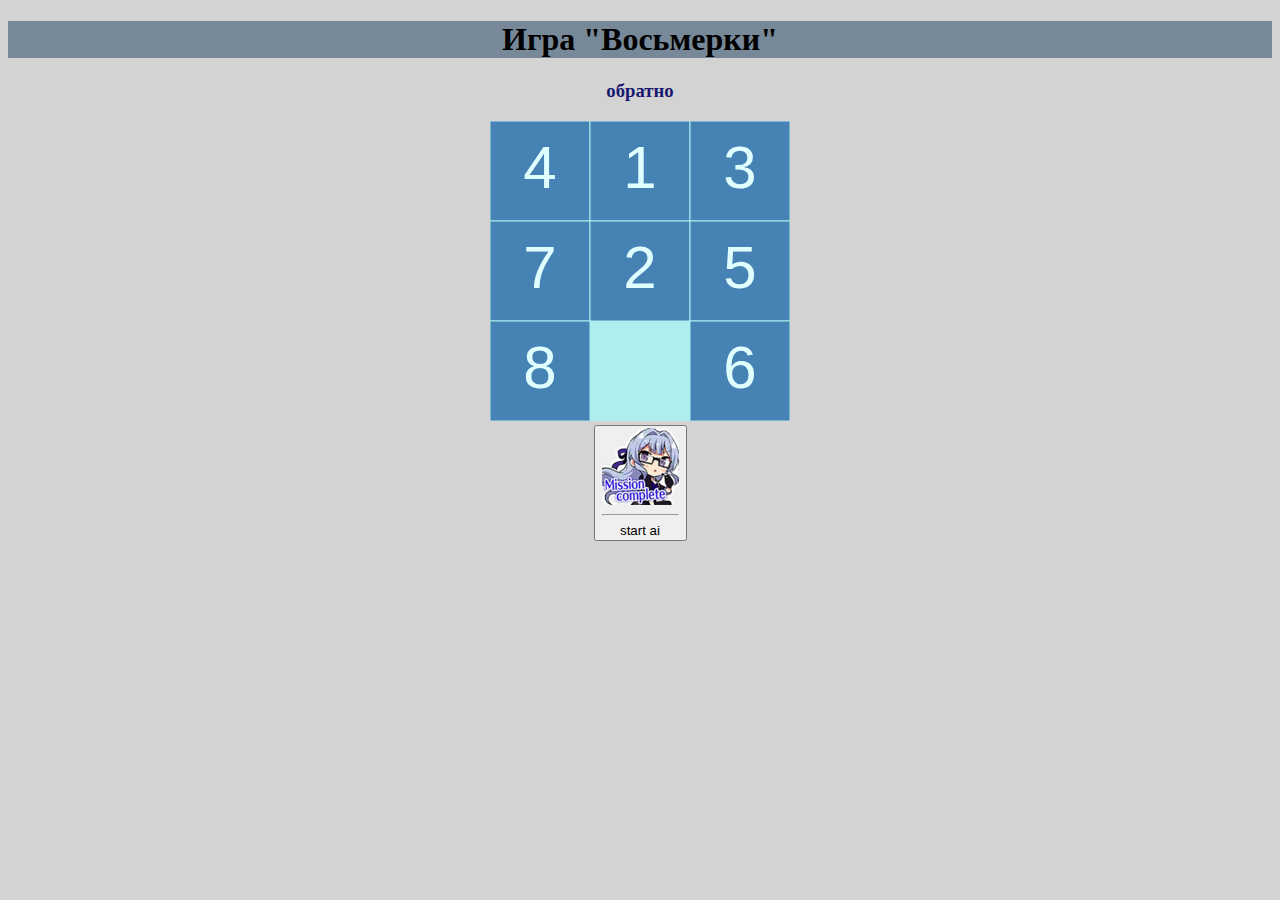
<file: game.html>
<!doctype html>
<html>
    <head>
        <meta charset="utf-8">
        <title>Игра "Восьмерки"</title>
        <link href="game.css" rel="stylesheet">
    </head>
    <body>
        <h1><center>Игра "Восьмерки"</center></h1>
        <h3><center><a href="index.html">обратно</a><center></h3>
        <center><canvas id='canvas' width=300 height=300></canvas><center>
        <script src="./game.js" type='module'></script>
        <button id="btn_start_ai"><img src = "missioncomplete.png"><hr>start ai</button>
        <script src="./game.js" type="module"></script>
    </body>
</html>
</file>
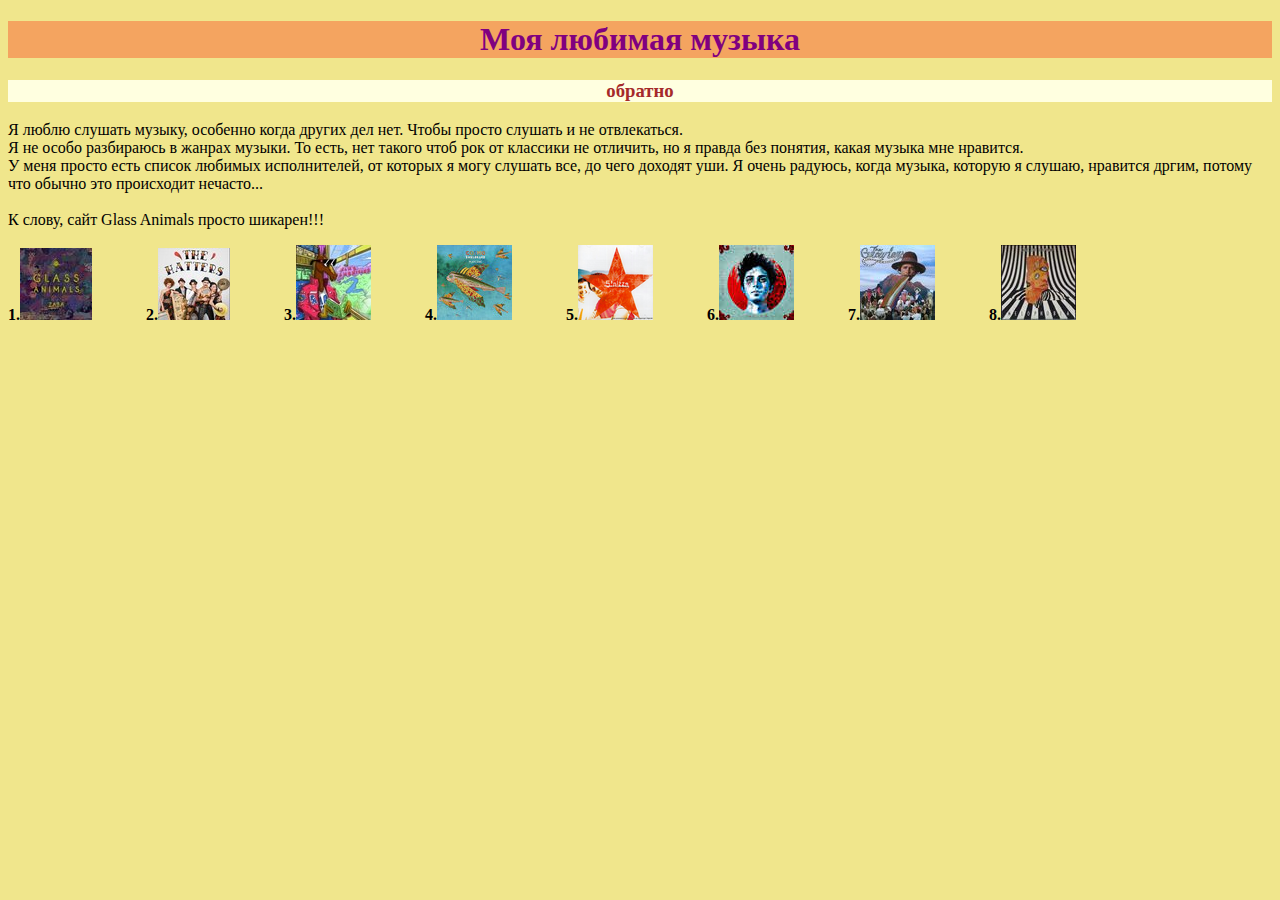
<file: music.html>
<!doctype html>
<html>
    <head>
        <meta charset="utf-8">
        <title>Музыка</title>
        <link href="stylemusic.css" rel="stylesheet">
    <head>
    <h1><center>Моя любимая музыка</center></h1>
    <h3><center><a href="index.html">обратно</a><center></h3>
    <p1>
        Я люблю слушать музыку, особенно когда других дел нет. Чтобы просто слушать и не отвлекаться.
        <br>
        Я не особо разбираюсь в жанрах музыки. То есть, нет такого чтоб рок от классики не отличить, но я правда без понятия, какая музыка мне нравится.
        <br>
        У меня просто есть список любимых исполнителей, от которых я могу слушать все, до чего доходят уши. Я очень радуюсь, когда музыка, которую я слушаю, нравится дргим, потому что обычно это происходит нечасто...
        <br><br>
        К слову, сайт Glass Animals просто шикарен!!!
    </p1>
    <div>
            <p>
                1.<a href="https://opensource.glassanimals.com/"target="_blank"><img src="glassanimals.jpg"></a>
                2.<a href="https://thehatters.ru/"target="_blank"><img src="thehatters.jpg"></a>
                3.<a href="https://www.rareamericans.com/"target="_blank"><img src="rareamericans.jpg"></a>
                4.<a href="https://www.cosmosheldrake.com/"target="_blank"><img src="cosmosheldrake.jpg"></a>
                5.<a href="https://ru.wikipedia.org/wiki/5’Nizza"target="_blank"><img src="5nizza.png"></a>
                6.<a href="https://www.georgewatsky.com/"target="_blank"><img src="watsky.jpg"></a>
                7.<a href="https://thegrowlers.com/"target="_blank"><img src="thegrowlers.jpg"></a>
                8.<a href="https://www.cagetheelephant.com/home/"target="_blank"><img src="cagetheelephant.jpg"></a>
            </p>
    </div>
<html>
</file>
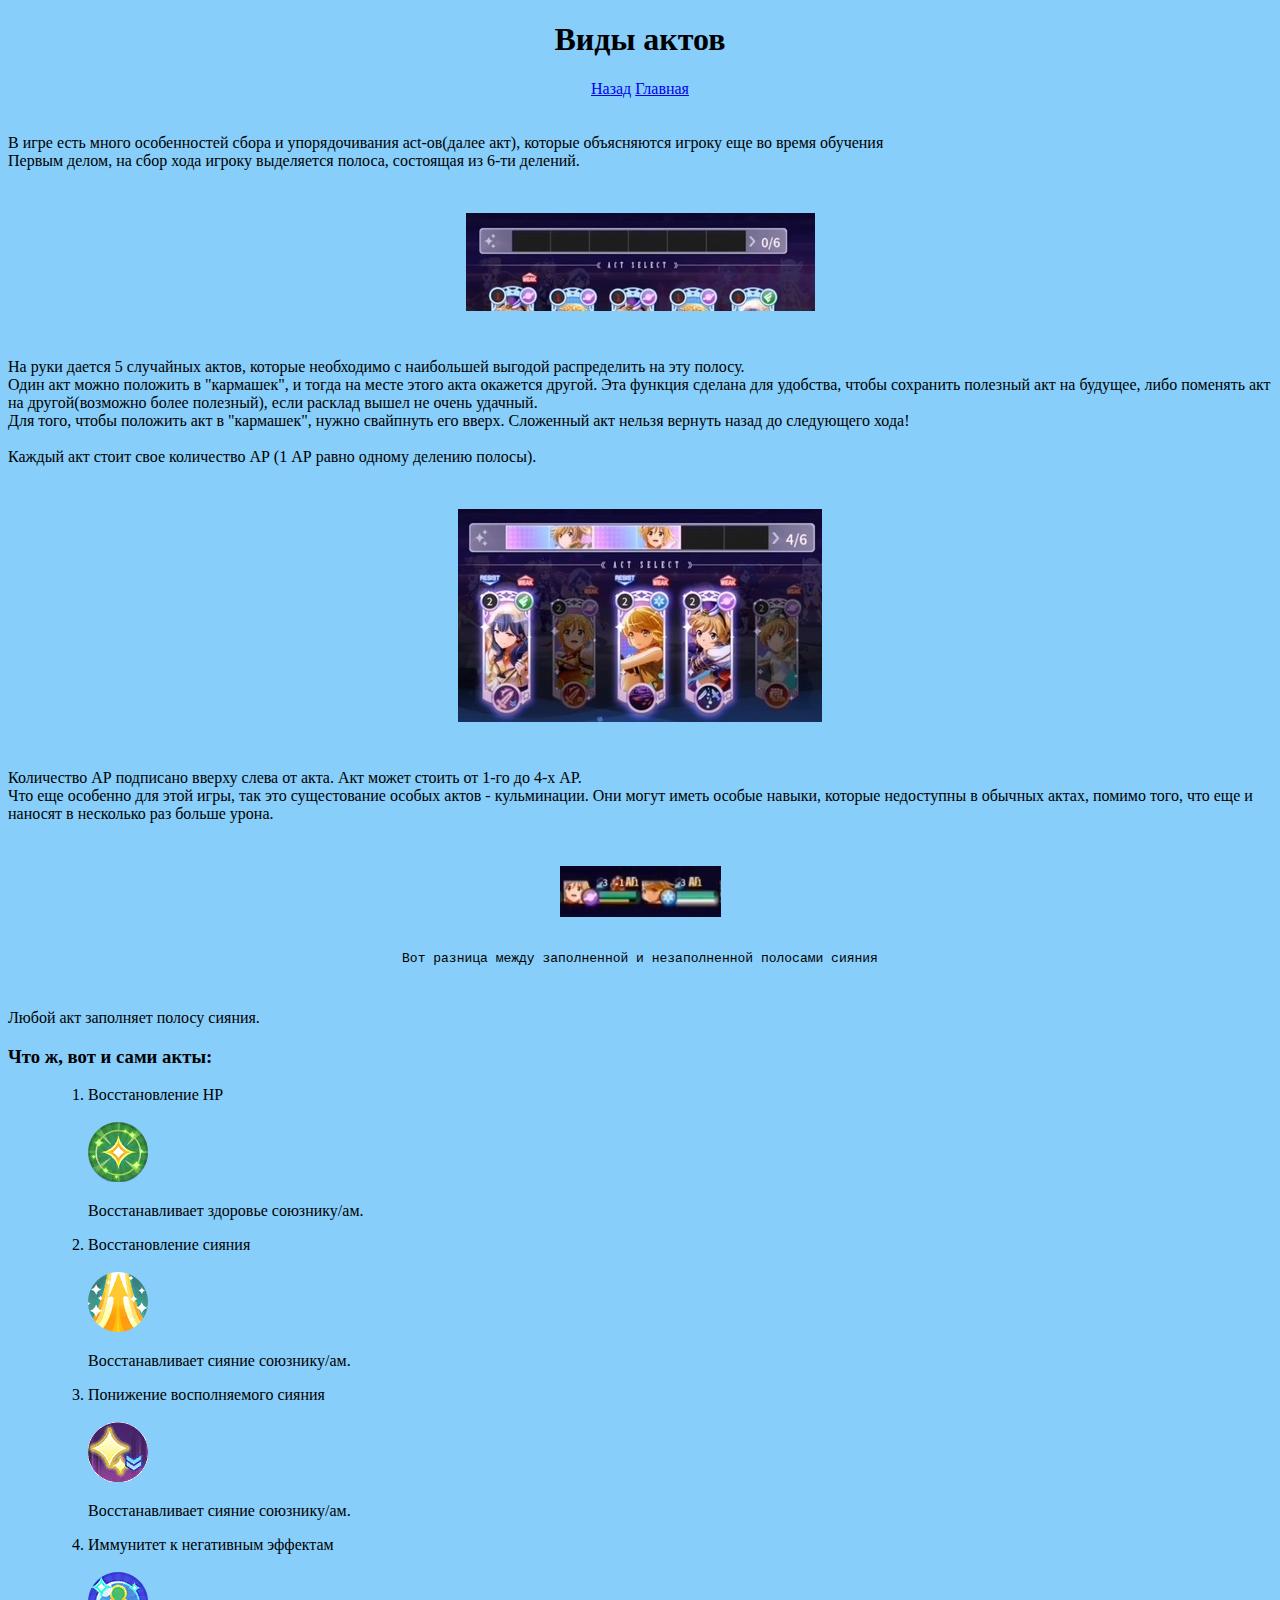
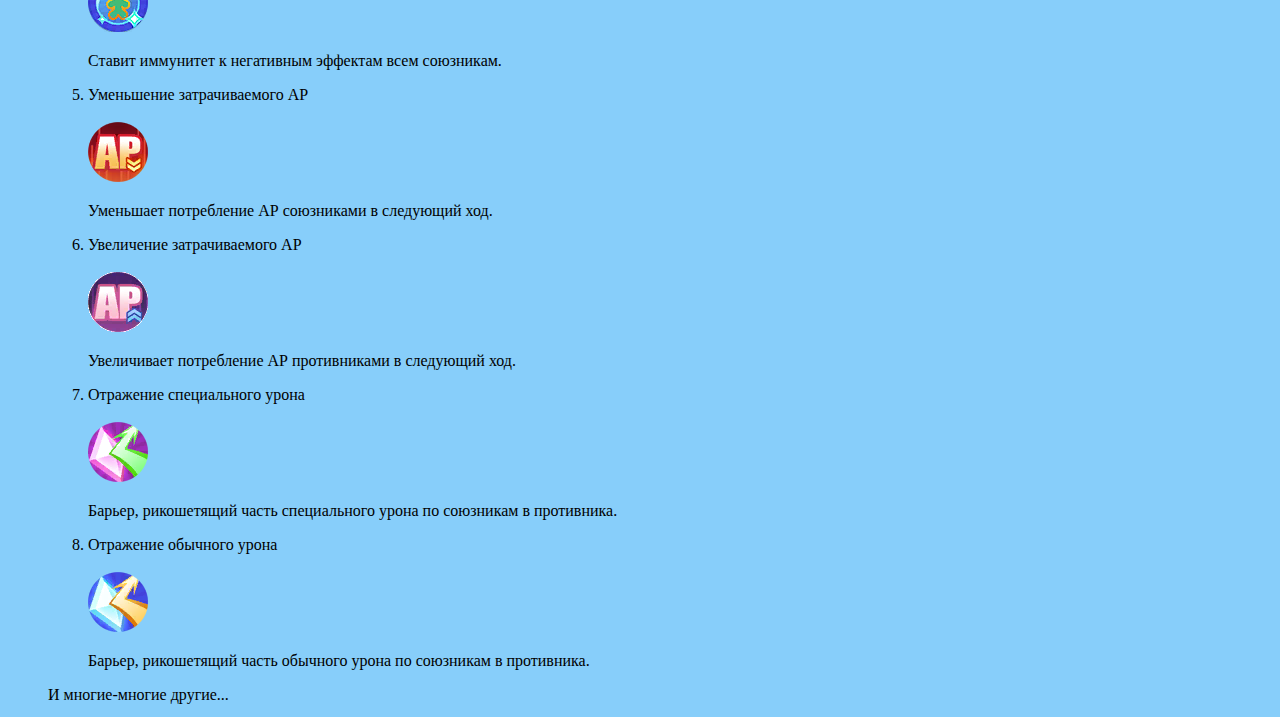
<file: navikistarira.html>
<!doctype html>
<html>
    <meta charset="utf-8">
    <title>Акты в Старире</title>
    <link href="stylenaviki.css" rel="stylesheet">
    <head>
        <h1><center>Виды актов</center></h1>
        <center><p6><a href="revuestarlight.html">Назад</a> <a href="index.html">Главная</a></p6></center>
        <br><br>
    </head>
    <body>
        <div>
            В игре есть много особенностей сбора и упорядочивания act-ов(далее акт), которые объясняются игроку еще во время обучения
           <br>
           Первым делом, на сбор хода игроку выделяется полоса, состоящая из 6-ти делений.
           <pre><code>
                    <center><img src="polosa.jpg"><center>
           </code></pre>
           На руки дается 5 случайных актов, которые необходимо с наибольшей выгодой распределить на эту полосу.
           <br>
           Один акт можно положить в "кармашек", и тогда на месте этого акта окажется другой. Эта функция сделана для удобства, чтобы сохранить полезный акт на будущее, либо поменять акт на другой(возможно более полезный), если расклад вышел не очень удачный.
           <br>
           Для того, чтобы положить акт в "кармашек", нужно свайпнуть его вверх. Сложенный акт нельзя вернуть назад до следующего хода!
        </div>
        <br>
        <div>
            Каждый акт стоит свое количество АР (1 АР равно одному делению полосы).
           <pre><code>
                    <center><img src="appolosa.jpg"><center>
           </code></pre>
           Количество АР подписано вверху слева от акта. Акт может стоить от 1-го до 4-х АР.
        </div>
        <p4>
            Что еще особенно для этой игры, так это сущестование особых актов - кульминации. Они могут иметь особые навыки, которые недоступны в обычных актах, помимо того, что еще и наносят в несколько раз больше урона.
            <pre><code>
                    <center><img src="siyanie.jpg"><center>
                    <figcaption>Вот разница между заполненной и незаполненной полосами сияния</figcaption>
            </code></pre>
            Любой акт заполняет полосу сияния.
        </p4>
        <br>
        <h3> Что ж, вот и сами акты:</h3>
        <ol>
        <figure>
             <li>
                 <figcaption>Восстановление HP</figcaption>
                 <br>
                 <img src="recovery.png">
                 <p>Восстанавливает здоровье союзнику/ам.</p>
            </li>
        </figure>
        <figure>
              <li>
                 <figcaption>Восстановление сияния</figcaption>
                 <br>
                 <img src="brilliancerec.png">
                 <p>Восстанавливает сияние союзнику/ам.</p>
             </li>
        </figure>
        <figure>
            <li>
                <figcaption>Понижение восполняемого сияния</figcaption>
                <br>
                <img src="brilliancereclow.png">
                <p>Восстанавливает сияние союзнику/ам.</p>
            </li>
        </figure>
        <figure>
            <li>
                <figcaption>Иммунитет к негативным эффектам</figcaption>
                <br>
                <img src="resistance.png">
                <p>Ставит иммунитет к негативным эффектам всем союзникам.</p>
            </li>
        </figure>
        <figure>
            <li>
                <figcaption>Уменьшение затрачиваемого АР</figcaption>
                <br>
                <img src="apdown.png">
                <p>Уменьшает потребление АР союзниками в следующий ход.</p>
            </li>
        </figure>
        <figure>
            <li>
                <figcaption>Увеличение затрачиваемого АР</figcaption>
                <br>
                <img src="apup.png">
                <p>Увеличивает потребление АР противниками в следующий ход.</p>
            </li>
        </figure>
        <figure>
            <li>
                <figcaption>Отражение специального урона</figcaption>
                <br>
                <img src="reflectspecial.png">
                <p>Барьер, рикошетящий часть специального урона по союзникам в противника.</p>
            </li>
        </figure>
        <figure>
            <li>
                <figcaption>Отражение обычного урона</figcaption>
                <br>
                <img src="reflectnormal.png">
                <p>Барьер, рикошетящий часть обычного урона по союзникам в противника.</p>
            </li>
        </figure>
        <p>И многие-многие другие...</p>
        </ol>
    </body>
</html>
</file>
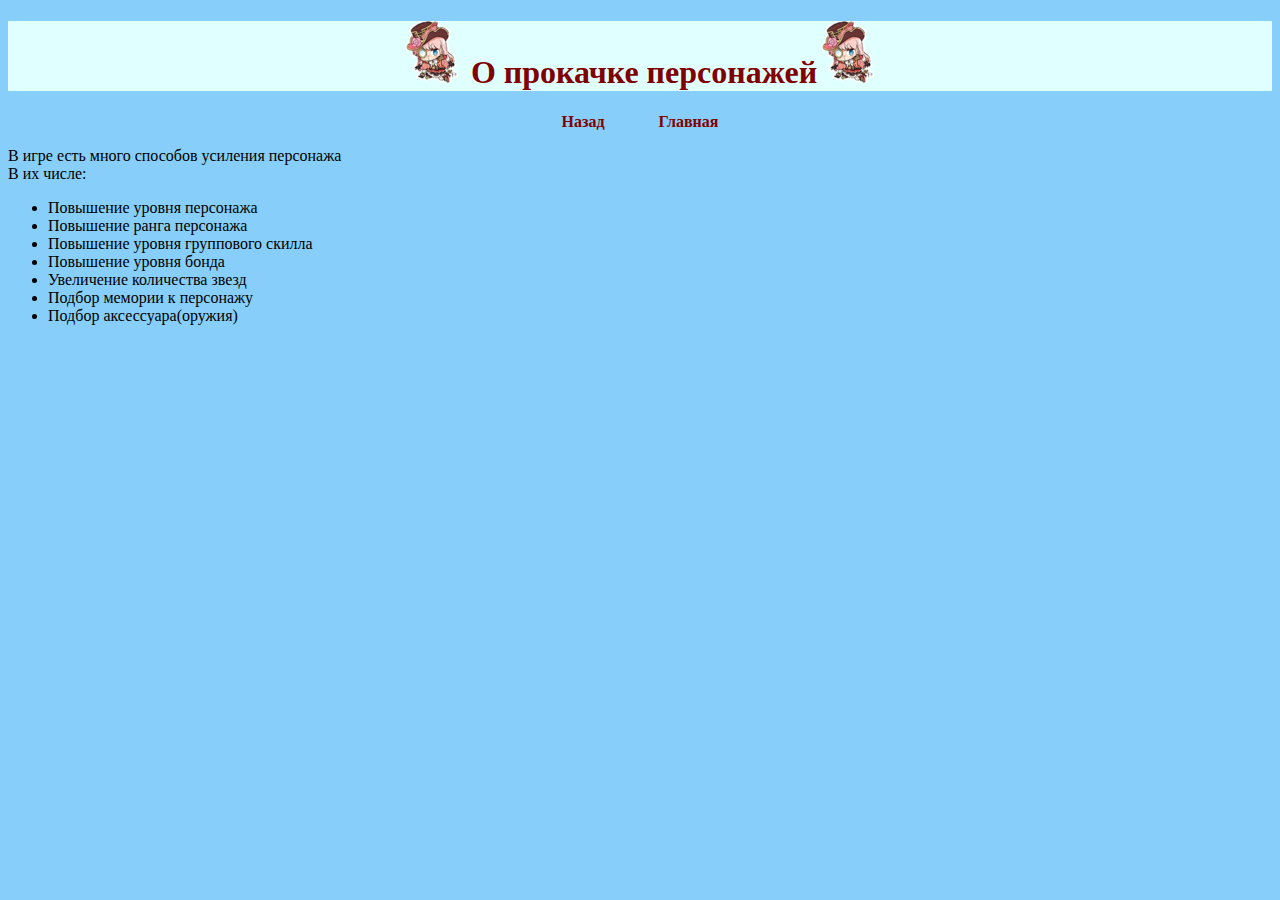
<file: prokachka.html>
<!doctype html>
<html>
    <head>
        <meta charset="utf-8">
        <title>Прокачивание персонажей</title>
        <link href="styleprokachka.css" rel="stylesheet">
    </head>
         <h1><center><img src="lalafin.png"> О прокачке персонажей<img src="lalafin.png"></center></h1>
         <center><p><a href="revuestarlight.html">Назад</a> <a href="index.html">Главная</a></p></center>
    <body>
        <div>
          <p1>
            В игре есть много способов усиления персонажа
           <br>
            В их числе:
          <p1>
        </div>
          <div>
              <ul>
                  <li>Повышение уровня персонажа</li>
                  <li>Повышение ранга персонажа</li>
                  <li>Повышение уровня группового скилла</li>
                  <li>Повышение уровня бонда</li>
                  <li>Увеличение количества звезд</li>
                  <li>Подбор мемории к персонажу</li>
                  <li>Подбор аксессуара(оружия)</li>
              </ul>
          </div>
    </body>
</html>
</file>
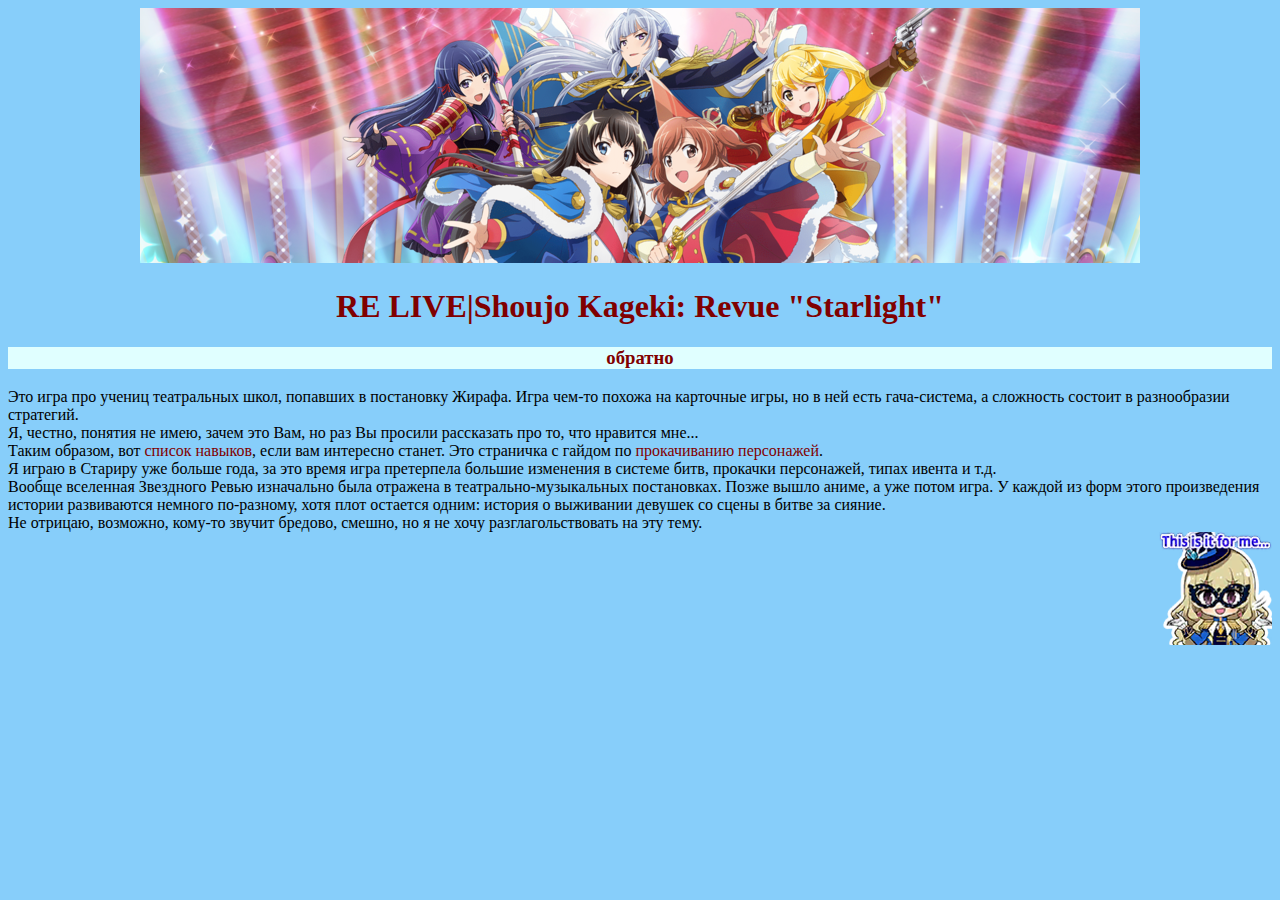
<file: revuestarlight.html>
<!doctype html>
<html>
    <head>
        <meta charset="utf-8">
        <title>Revue Starlight</title>
        <link href="stylestarira.css" rel="stylesheet">
    </head>
        <header>
              <center><img src="oblohzkastarira2.png"><center>
        </header>
        <h1><center> RE LIVE|Shoujo Kageki: Revue "Starlight"</center></h1>
       <h3><center><a href="index.html">обратно</a><center></h3>
    <body>
        <div>
            Это игра про учениц театральных школ, попавших в постановку Жирафа.
            Игра чем-то похожа на карточные игры, но в ней есть гача-система, а сложность состоит в разнообразии стратегий.
            <br>
             Я, честно, понятия не имею, зачем это Вам, но раз Вы просили рассказать про то, что нравится мне...
        <div>
        <p1>Таким образом, вот <a href="navikistarira.html">список навыков</a>, если вам интересно станет.</p1>
        <p2> Это страничка с гайдом по <a href="prokachka.html">прокачиванию персонажей</a>.</p2>
        <br>
        <p3>
          Я играю в Стариру уже больше года, за это время игра претерпела большие изменения в системе битв, прокачки персонажей, типах ивента и т.д.
          <br>
          Вообще вселенная Звездного Ревью изначально была отражена в театрально-музыкальных постановках. Позже вышло аниме, а уже потом игра. У каждой из форм этого произведения истории развиваются немного по-разному, хотя плот остается одним: история о выживании девушек со сцены в битве за сияние.
          <br>
         <dil>
              Не отрицаю, возможно, кому-то звучит бредово, смешно, но я не хочу разглагольствовать на эту тему.
              <br>
              <img src="thisisitforme.png">
         </dil>
        </p3>
    </body>

</html>
</file>
<file: game.css>
body {
    background-color:#D3D3D3;
}
h1 {
    background-color:#778899;
    color:#000000;
}
a {
    color:#191970;
    text-decoration:none;
    font-weight:900;
}
</file>
<file: stylemusic.css>
body {
    background-color:#F0E68C;
}
h1 {
    background-color:#F4A460;
    color:#800080;
}
h3 a {
    color:#A52A2A;
    text-decoration:none;
}
div {
    word-spacing:50px;
    font-weight:900;
}
h3 {
    background-color:#FFFFE0;
}
</file>
<file: stylenaviki.css>
body {
    background-color:#87CEFA;
}
</file>
<file: styleprokachka.css>
body {
    background-color:#87CEFA;
}
h1 {
    background-color:#E0FFFF;
    color:#800000;
}
a {
    color:#800000;
    text-decoration:none;
    font-weight:900;
}
p {
    word-spacing:50px;
}
p {
    font-weight:900;
}
</file>
<file: stylestarira.css>
body {
    background-color: #87CEFA;
}
h1 {
    color:#800000;
    font-weight:800;
    font-family:BRUSH SCRIPT MT;
}
div img {
    float:right;
}
h3 {
    background-color: #E0FFFF;
}
a {
    color:#800000;
    text-decoration:none;
}
</file>
